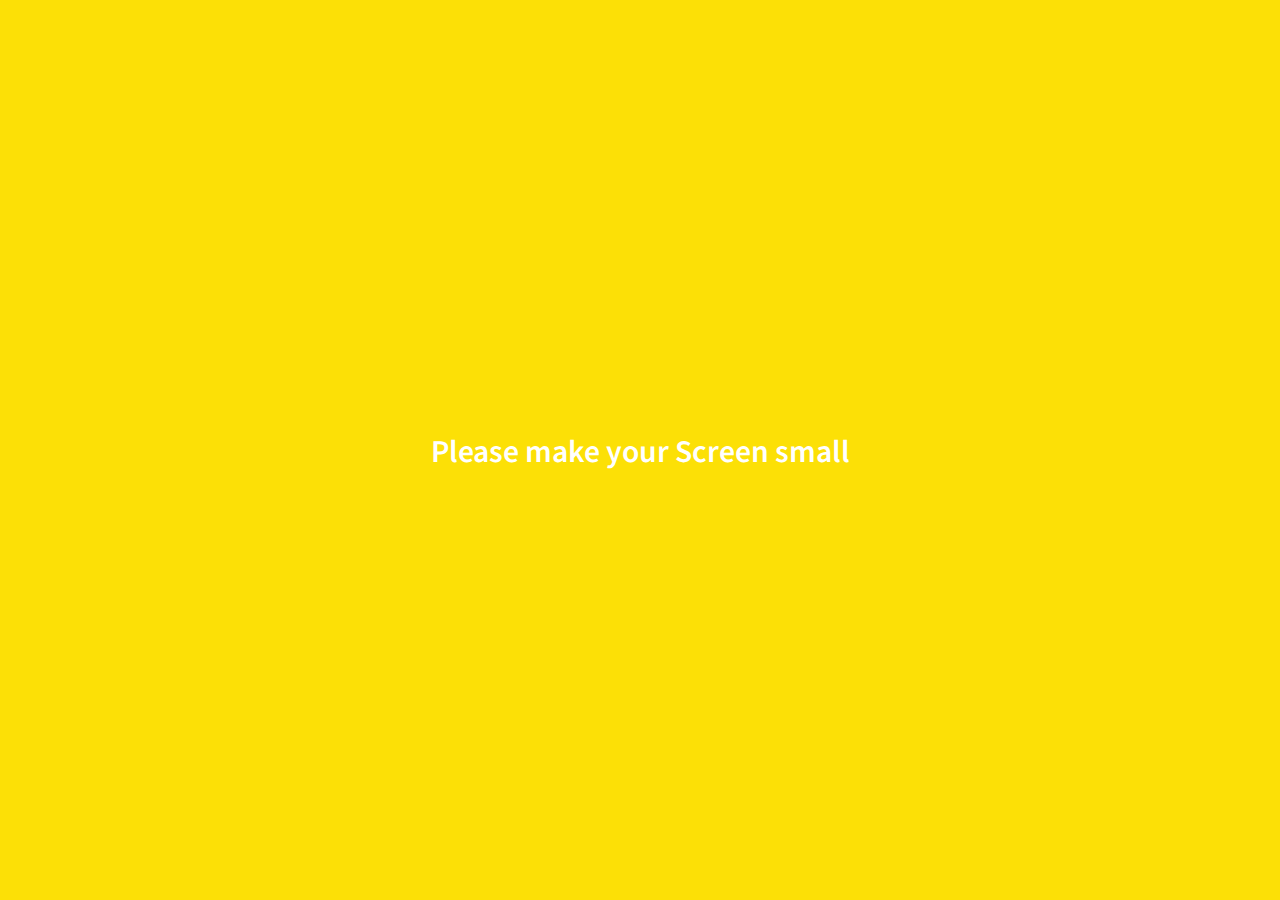
<file: index.html>
<!DOCTYPE html>
<html lang="en">
<head>
    <meta charset="UTF-8">
    <meta name="viewport" content="width=device-width, initial-scale=1.0">
    <link
      rel="stylesheet"
      href="https://use.fontawesome.com/releases/v5.7.2/css/all.css"
      integrity="sha384-fnmOCqbTlWIlj8LyTjo7mOUStjsKC4pOpQbqyi7RrhN7udi9RwhKkMHpvLbHG9Sr"
      crossorigin="anonymous"
    />
    <link rel="stylesheet" href="css/style.css">
    <title>Chats | KAKAO CLONE</title>
    </head>
<body>
    <div class="status-bar">
        <span class="status-bar__clock">13:53</span>
        <div class="status-bar__column">
            <i class="fas fa-clock"></i>
            <i class="fas fa-volume-mute"></i>
            <i class="fas fa-wifi"></i>
            <i class="fas fa-battery-full"></i>
        <span class="status-bar__battery-level">100%</span>
        </div>
    </div>
    <header class="header">
        <div class="header__header__column">
            <h1 class="header__title">Chats</h1>
        </div>
        <div class="header__header__column">
            <span class="header__icon">
                <a href="find.html">
                <i class="fas fa-search"></i>
            </a>
            </span>
            <span class="header__icon">
                <i class="far fa-comment"></i>
            </span>
            <span class="header__icon">
                <i class="fas fa-cog"></i>
            </span>
        </div>
        </header>
        <!--메인파트-->
        <main class="chats">
            <ul class="chats__list">
                <!--이부분 링크-->
                <li class="chats__chat chat">
                    <a href="chat.html">
                        <div class="friends__friend friend friend--lg">
                            <div class="friend__column">
                                <img src="yuri2.jpg" alt="" class="g-avartar friend__avatar">
                                <div class="friend__content">
                                    <span class="friend__name">Yuri</span>
                                    <span class="friend__bottom-text">
                                        Going home!
                                    </span>
                                </div>
                            </div>
                            <div class="friend__column">
                                <div class="friend__now-listening">
                                    <span class="chat__timestamp">
                                        March 8
                                    </span>
                                </div>
                            </div>
                        </div>
                    </a>
                </li>
            </ul>
        </main>
        <!--네이게이션바-->
        <nav class="nav">
            <ul class="nav__list">
                <li class="nav__list-item"><a href="friends.html" class="nav__list-link">
                    <i class="far fa-user"></i></a>
                </li>
                <li class="nav__list-item"><a href="index.html" class="nav__list-link">
                    <div class="nav__badge">8</div>
                    <i class="fas fa-comment"></i></a>
                </li>
                <li class="nav__list-item"><a href="find.html" class="nav__list-link">
                <i class="fas fa-search"></i></a>
                </li>
                <li class="nav__list-item"><a href="more.html" class="nav__list-link">
                    <i class="fas fa-ellipsis-h"></i></a>
                </li>
            </ul>
        </nav>
        <div class="bigScreen">
            <span class="bigScreen__text">Please make your Screen small</span>
        </div>
    </body>
</html>
</file>
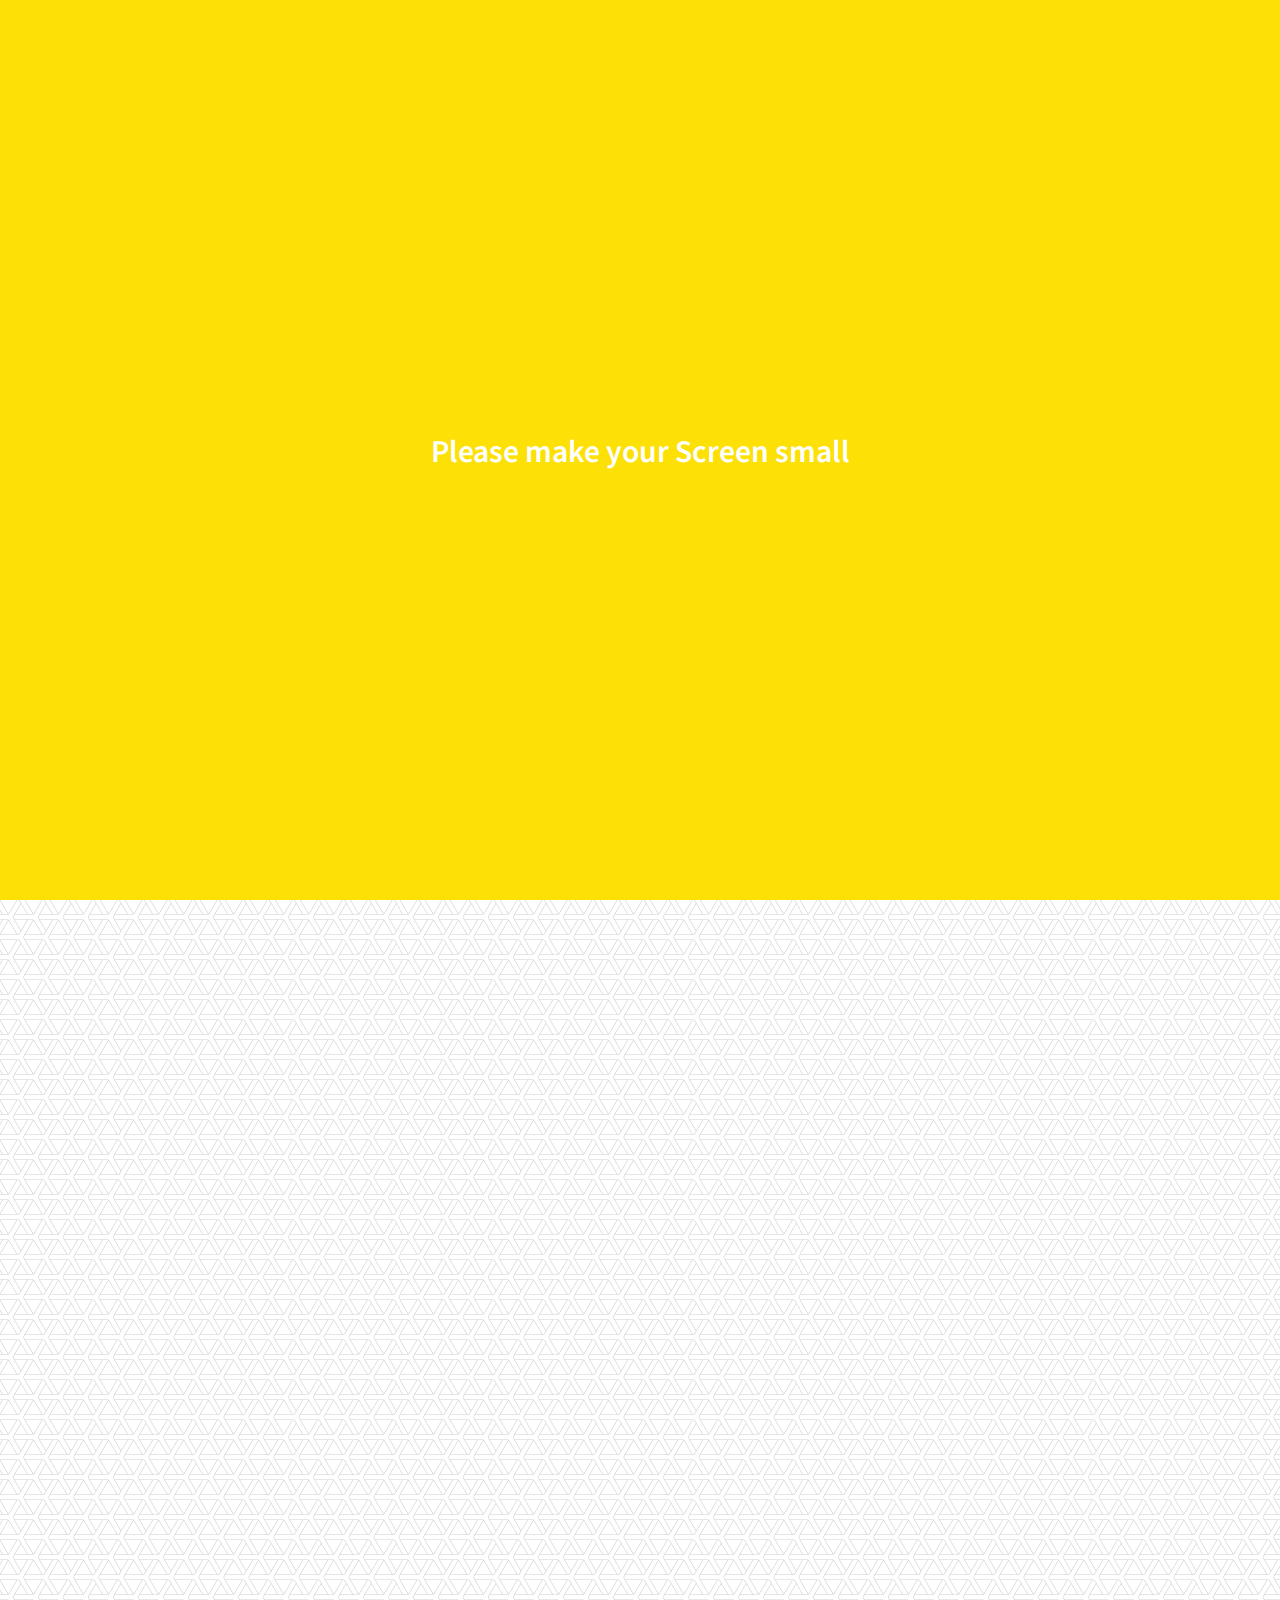
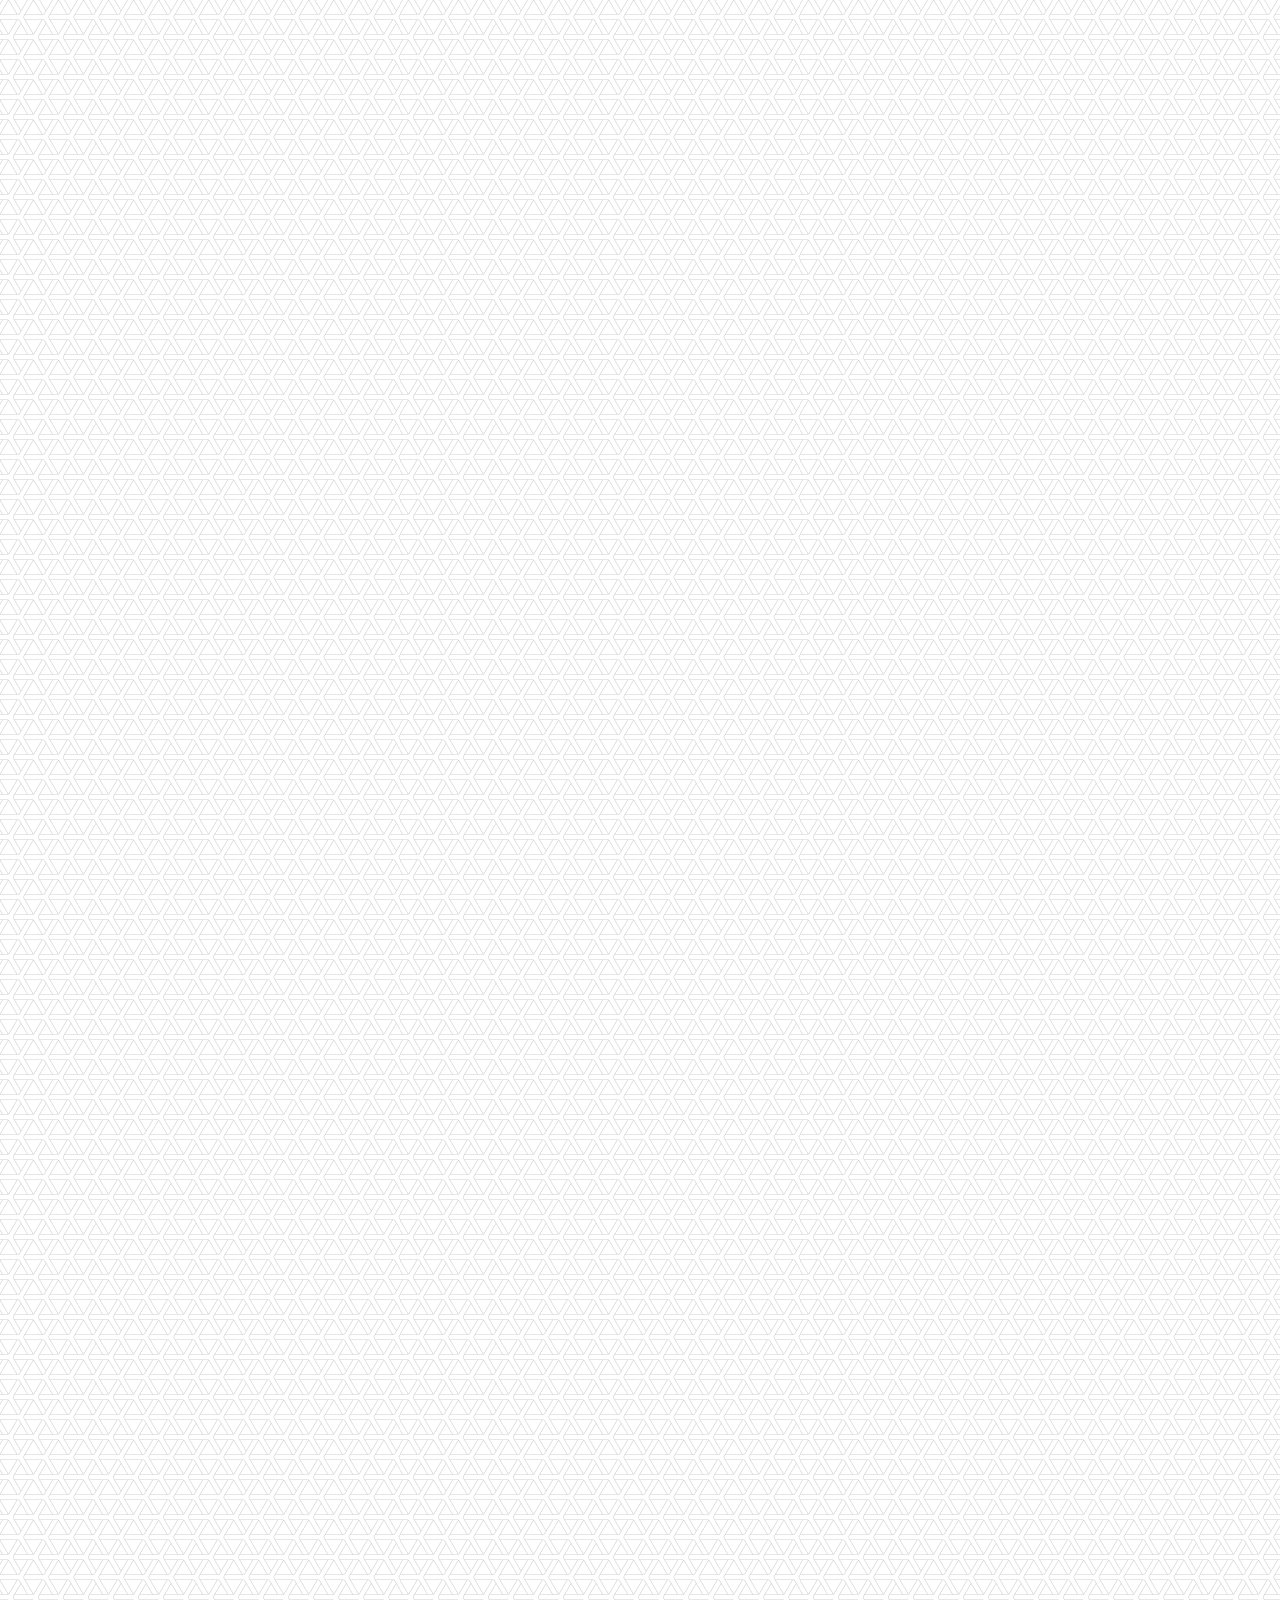
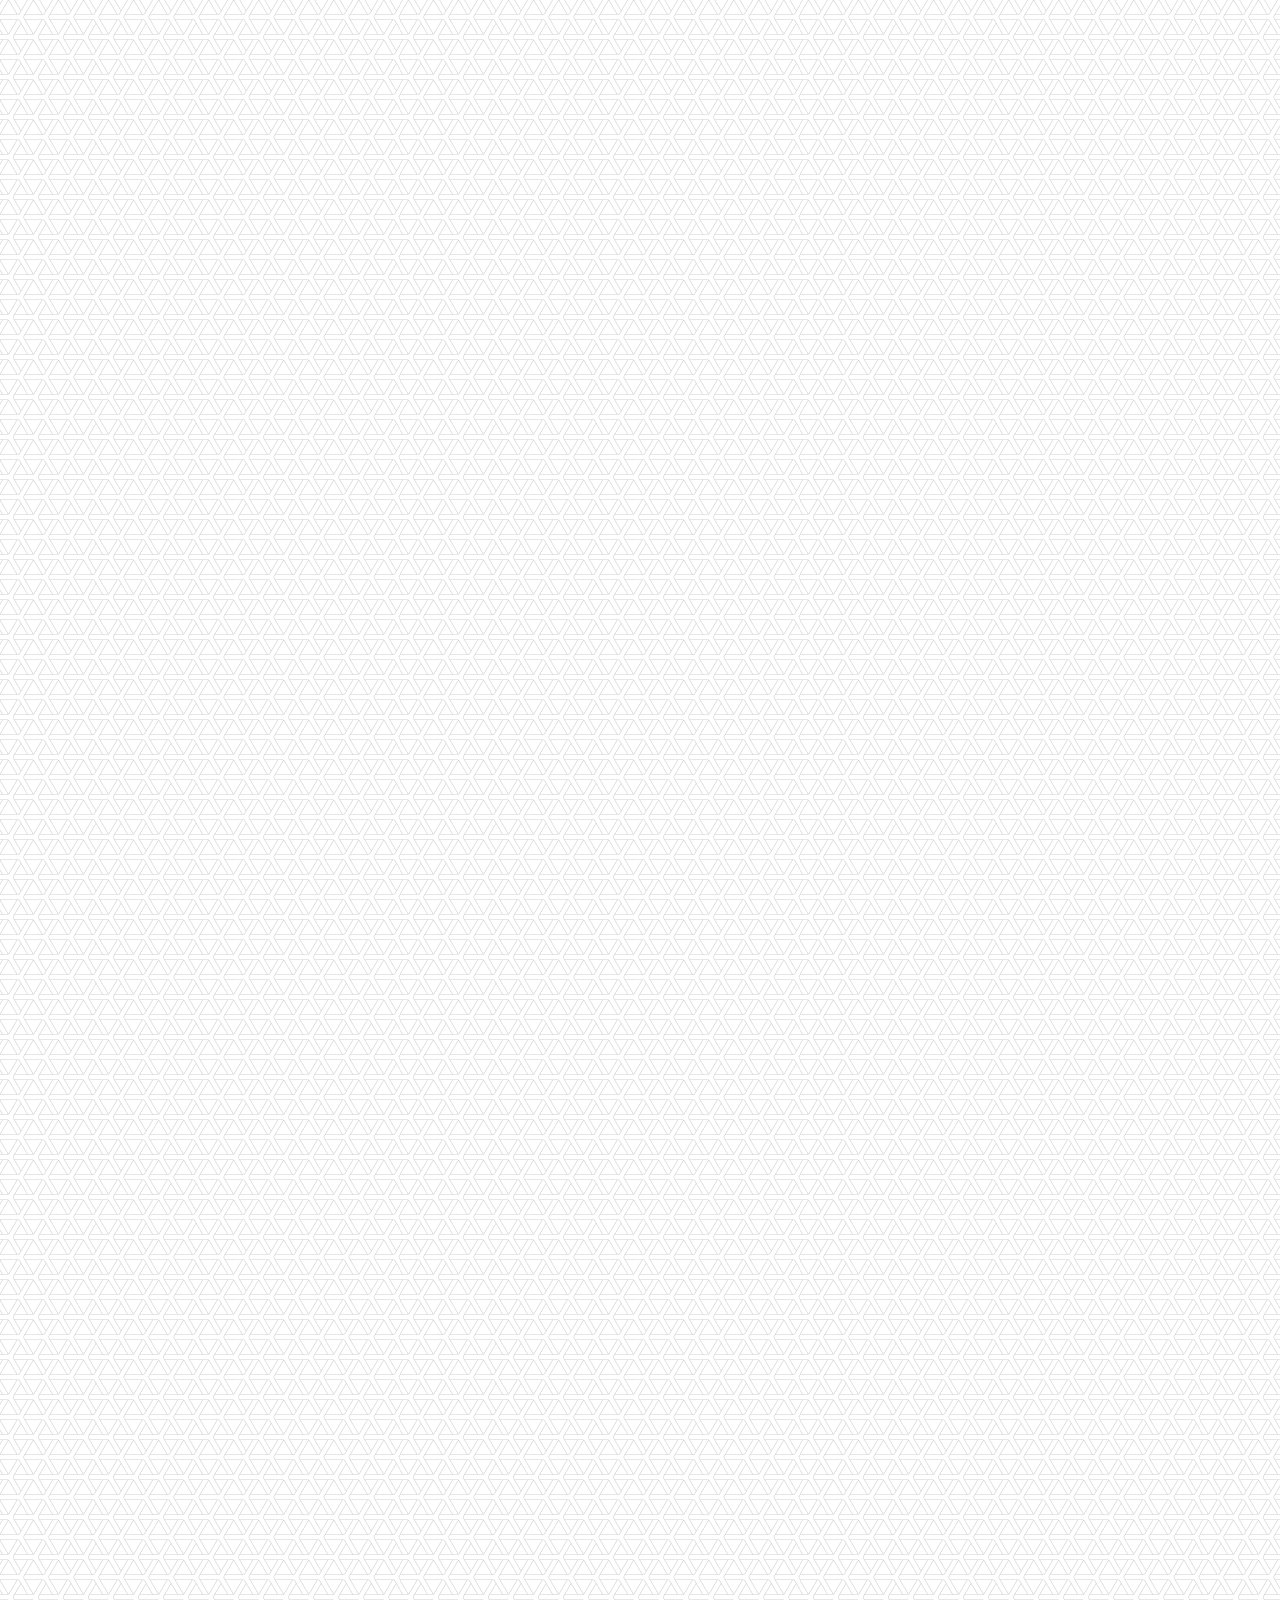
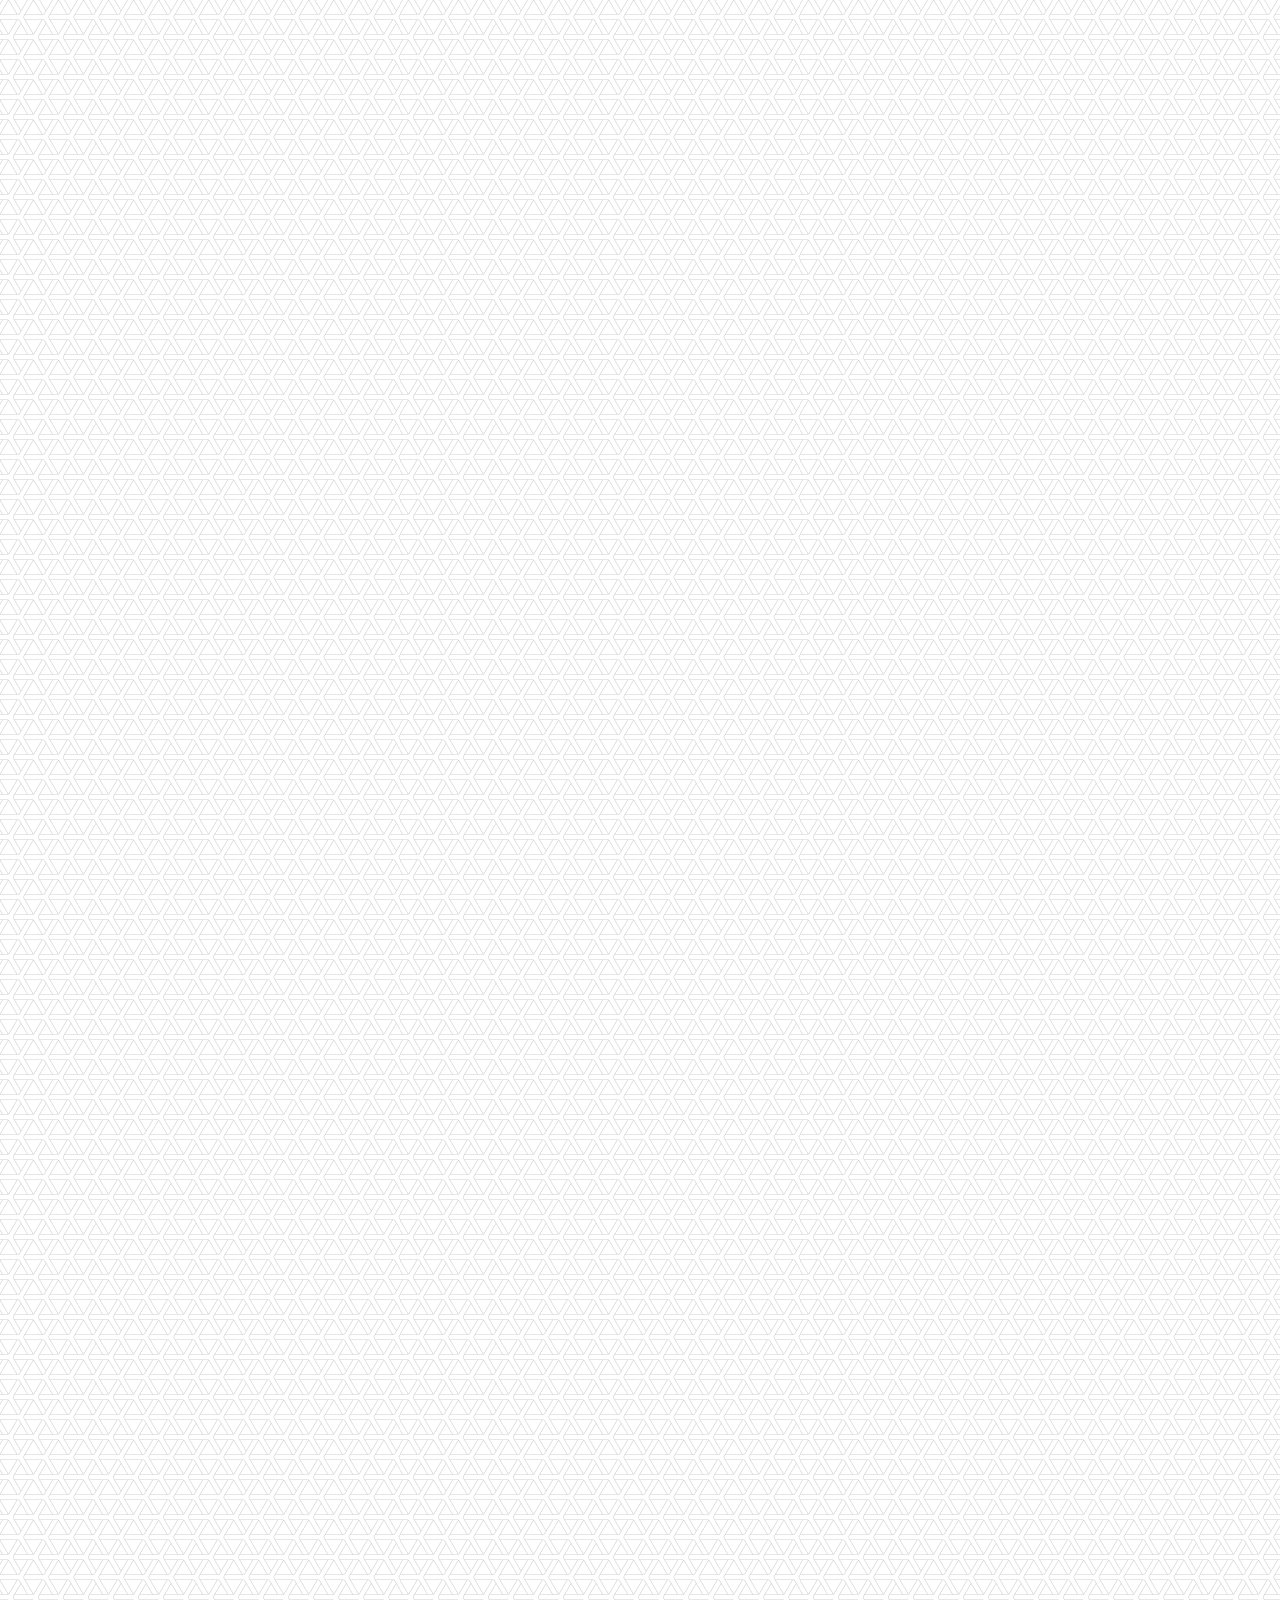
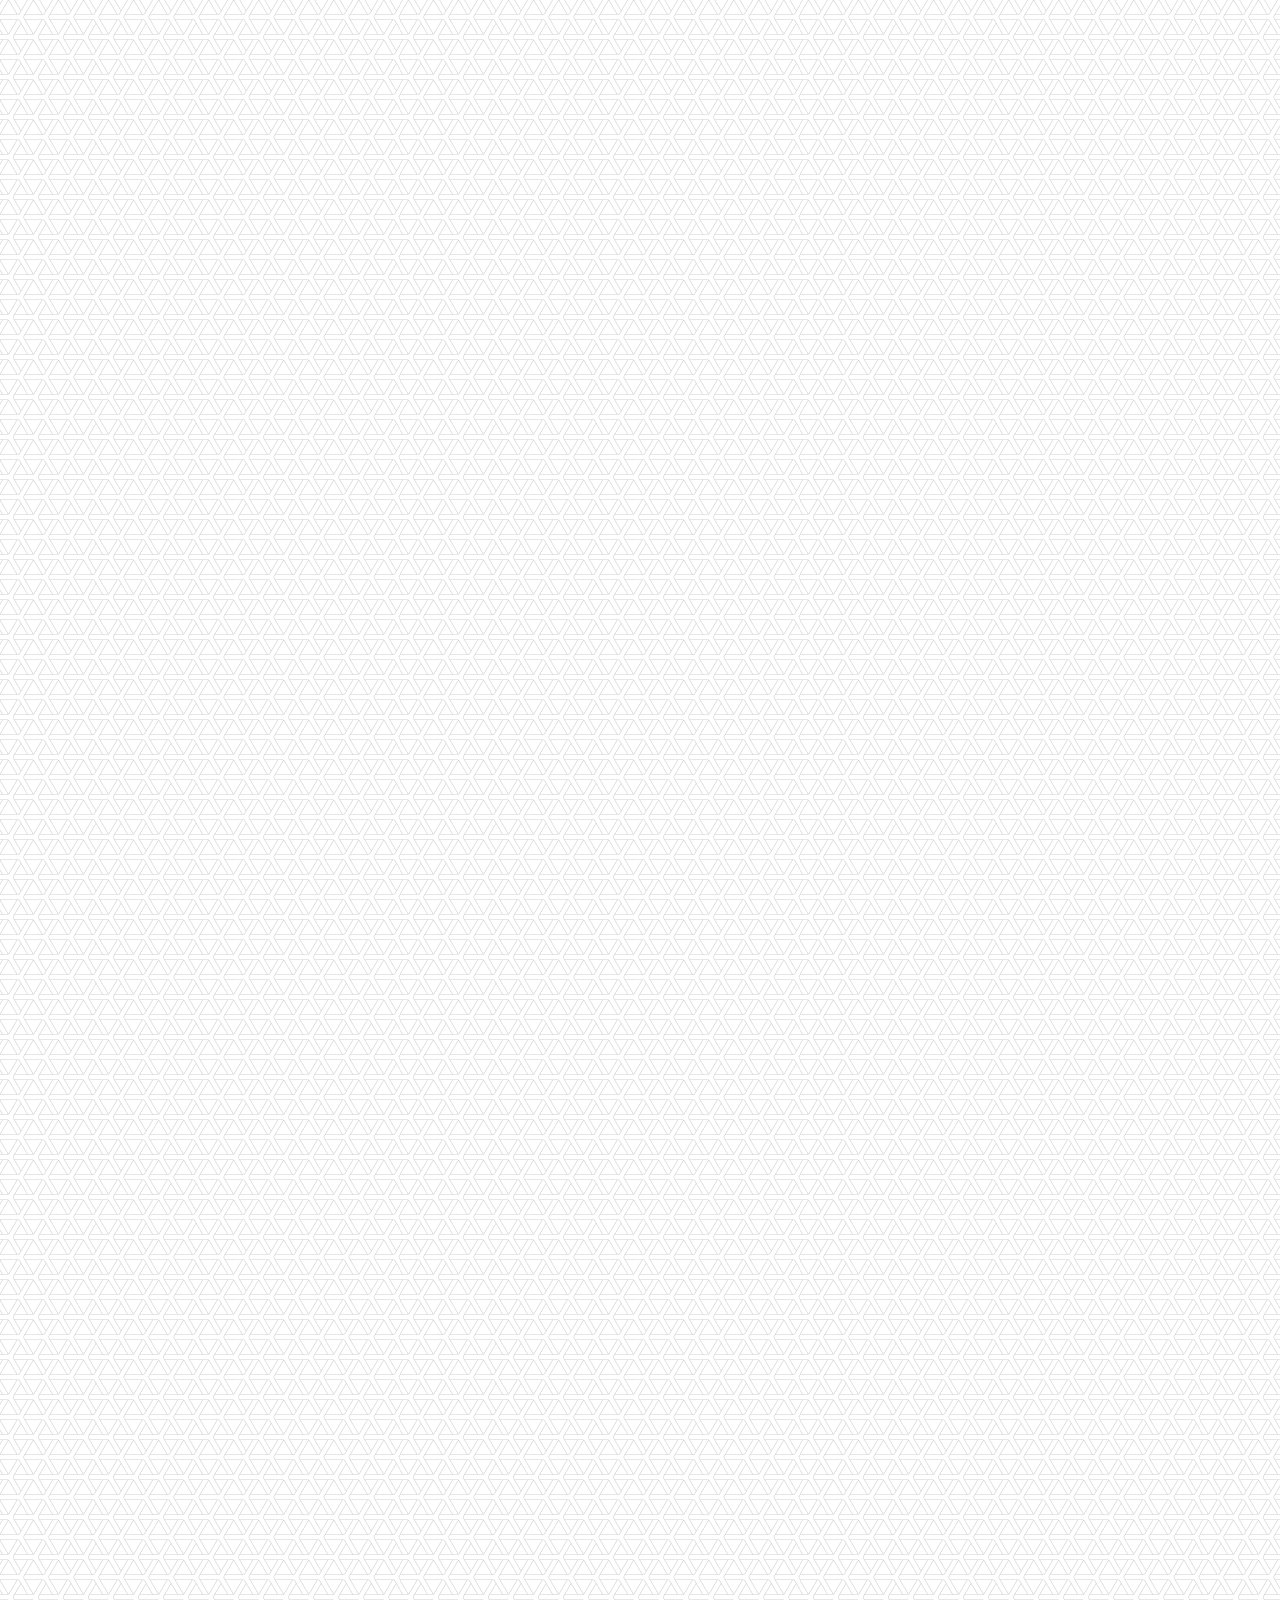
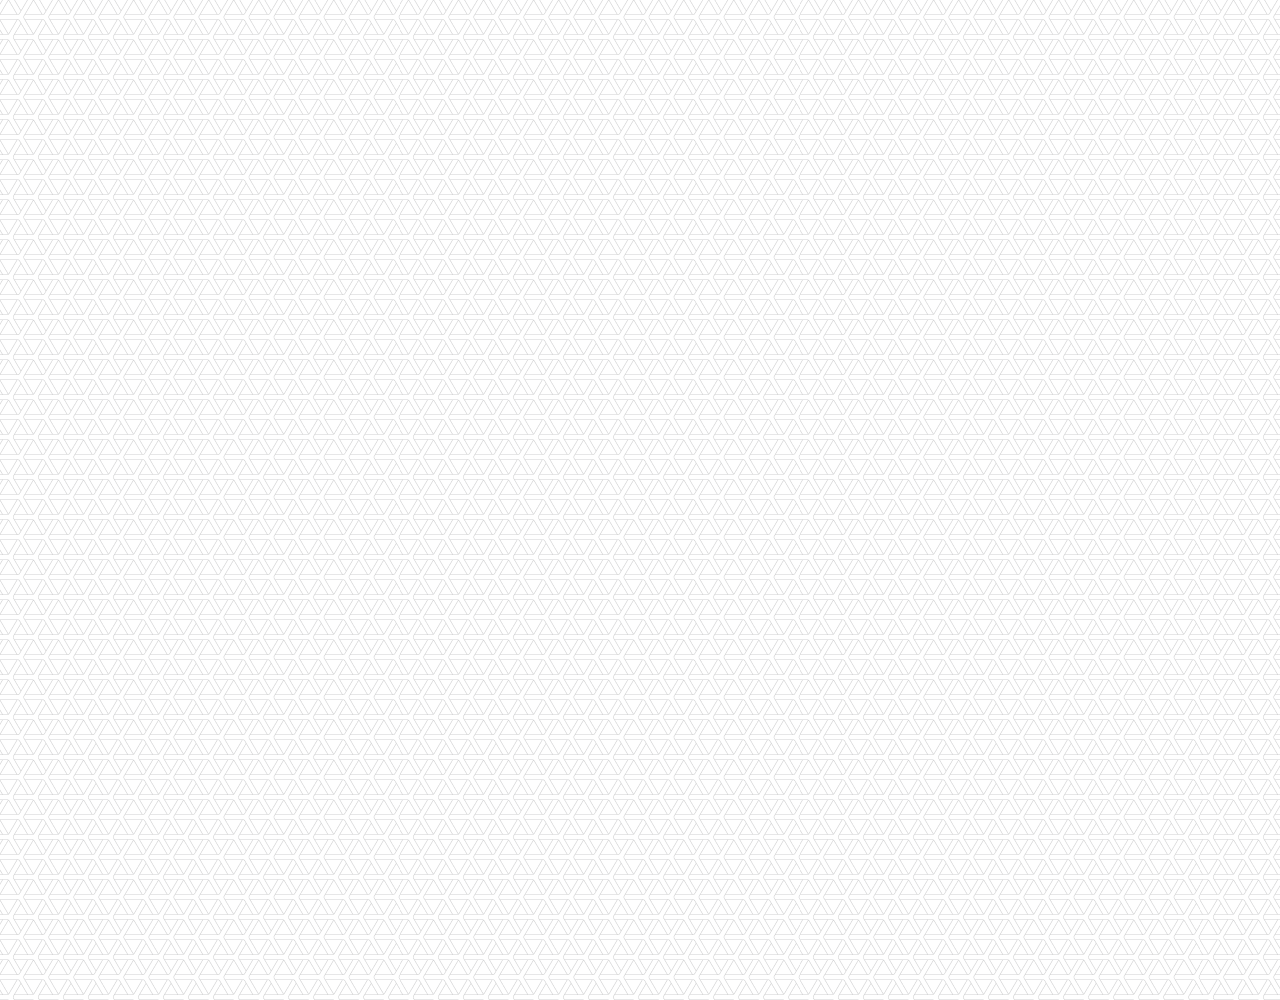
<file: chat.html>
<!DOCTYPE html>
<html lang="en">
<head>
    <meta charset="UTF-8">
    <meta name="viewport" content="width=device-width, initial-scale=1.0">
    <link
      rel="stylesheet"
      href="https://use.fontawesome.com/releases/v5.7.2/css/all.css"
      integrity="sha384-fnmOCqbTlWIlj8LyTjo7mOUStjsKC4pOpQbqyi7RrhN7udi9RwhKkMHpvLbHG9Sr"
      crossorigin="anonymous"
    />
    <link rel="stylesheet" href="css/style.css">
    <title>Chat | KAKAO CLONE</title>
    </head>
   
    <body class="chats-body">
        <div class="header-wrapper">
          <div class="status-bar">
            <div class="status-bar__column">
              <span class="status-bar__clock">00:00</span>
            </div>
            <div class="status-bar__column">
              <i class="fas fa-clock"></i>
              <i class="fas fa-volume-mute"></i>
              <i class="fas fa-wifi"></i>
              <span class="status-bar__battery-level">100%</span>
              <i class="fas fa-battery-full"></i>
            </div>
          </div>
          <header class="header">
            <div class="header__header-column">
              <a href="index.html" class="header__back-btn">
                <i class="fas fa-arrow-left"></i>
              </a>
              <h1 class="header__title">Yuri</h1>
            </div>
            <div class="header__header-column">
              <span class="header__icon">
                <i class="fas fa-search"></i>
              </span>
              <span class="header__icon">
                <i class="fas fa-bars"></i>
              </span>
            </div>
          </header>
        </div>


        <!--메인파트-->
        <main class="chat-screen">
            <ul class="chat__messages">
                <!--타임스탬프-->
                <span class="chat__timestamp">Wednesday, March 25, 2020</span>
                <!--나에게 온 메세지 표기-->
                <li class="incoming-message message">
                    <img src="yuri2.jpg" class="m-avatar message__avatar">
                    <div class="message__content">
                        <span class="message__bubble">
                            Congrats I love you!
                        </span>
                        <span class="message_author">Yuri</span>
                    </div>
                </li>
                <!--내가 보낸 메세지 출력-->
                <li class="sent-message message">
                    <div class="message__content">
                        <span class="message__bubble">
                            Thx :) See you soon!
                        </span>
                    </div>
                </li>
                <li class="incoming-message message">
                    <img src="yuri2.jpg" class="m-avatar message__avatar" />
                    <div class="message__content">
                        <span class="message__bubble">
                        Congrats I love you!
                    </span>
                    <span class="message_author">Yuri</span>
                </div>
            </li>
            <li class="sent-message message">
                <div class="message__content">
                    <span class="message__bubble">
                        Thank you see you soon!
                    </span>
                </div>
            </li>
        </ul>
    </main>
        
        <!--쳇 섹션-->
      <div class="chat__write--container">
        <input class="chat__write" type="text" placeholder="Send Message" class="chat__write-input">
          
        <div class="chat__icon-left chat__icon">
            <i class="far fa-plus-square"></i>
          </div>
          <div class="chat__icon-right chat__icon">
              <span class="chat__write-icon">
                  <i class="far fa-smile-wink"></i>
              </span>
              <span class="chat__write-icon">
                <i class="fas fa-microphone"></i>
              </span>
          </div>
      </div>
      <div class="bigScreen">
        <span class="bigScreen__text">Please make your Screen small</span>
    </div>
</body>
</html>
</file>
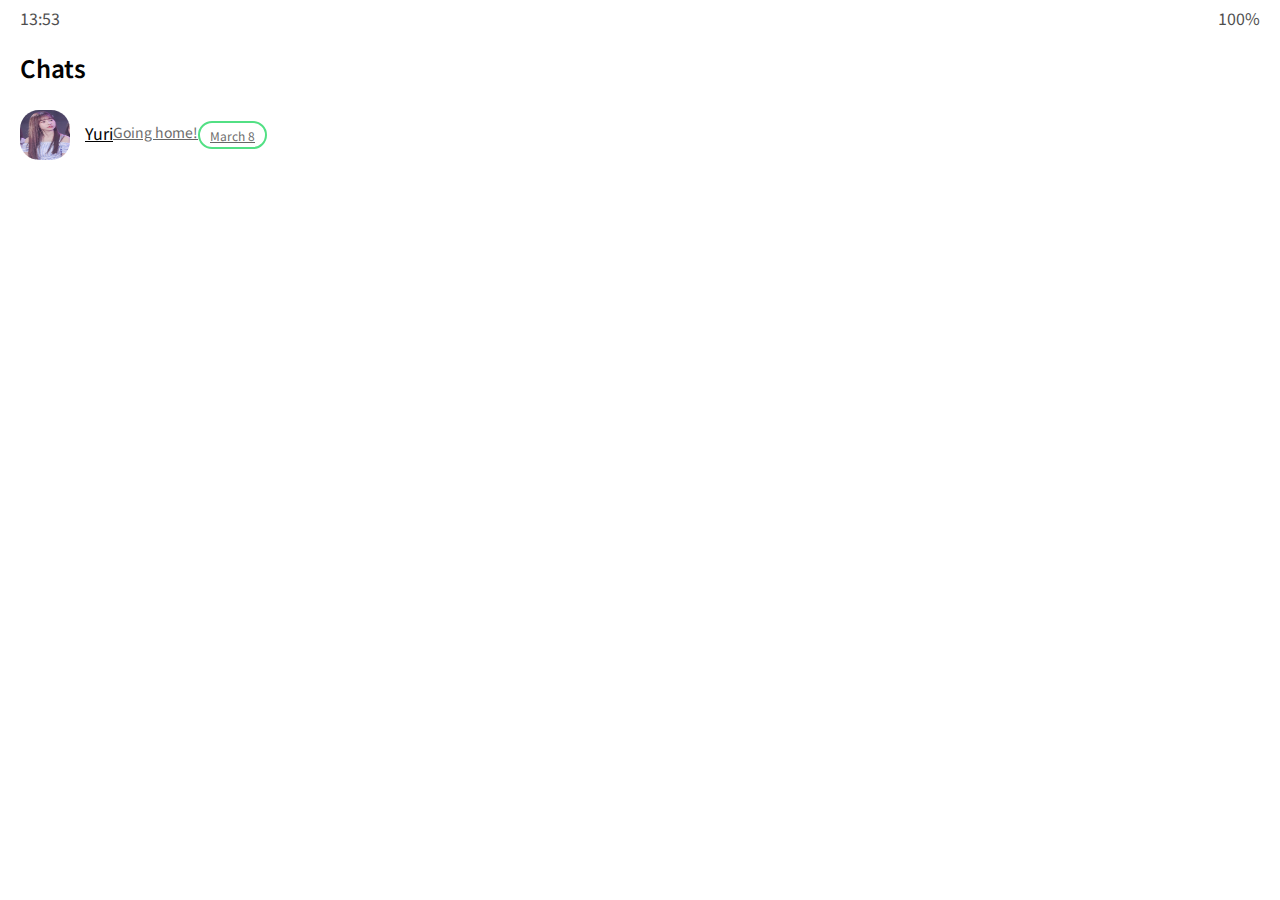
<file: chats.html>
<!DOCTYPE html>
<html lang="en">
<head>
    <meta charset="UTF-8">
    <meta name="viewport" content="width=device-width, initial-scale=1.0">
    <link
      rel="stylesheet"
      href="https://use.fontawesome.com/releases/v5.7.2/css/all.css"
      integrity="sha384-fnmOCqbTlWIlj8LyTjo7mOUStjsKC4pOpQbqyi7RrhN7udi9RwhKkMHpvLbHG9Sr"
      crossorigin="anonymous"
    />
    <link rel="stylesheet" href="css/style.css">
    <title>Chats | KAKAO CLONE</title>
    </head>
<body>
    <div class="status-bar">
        <span class="status-bar__clock">13:53</span>
        <div class="status-bar__column">
            <i class="fas fa-clock"></i>
            <i class="fas fa-volume-mute"></i>
            <i class="fas fa-wifi"></i>
            <i class="fas fa-battery-full"></i>
        <span class="status-bar__battery-level">100%</span>
        </div>
    </div>
    <header class="header">
        <div class="header__header__column">
            <h1 class="header__title">Chats</h1>
        </div>
        <div class="header__header__column">
            <span class="header__icon">
                <a href="find.html">
                <i class="fas fa-search"></i>
            </a>
            </span>
            <span class="header__icon">
                <i class="far fa-comment"></i>
            </span>
            <span class="header__icon">
                <i class="fas fa-cog"></i>
            </span>
        </div>
        </header>
        <!--메인파트-->
        <main class="chats">
            <ul class="chats__list">
                <!--이부분 링크-->
                <li class="chats__chat chat">
                    <a href="chat.html">
                        <div class="friends__friend friend friend--lg">
                            <div class="friend__column">
                                <img src="yuri2.jpg" alt="" class="g-avartar friend__avatar">
                                <div class="friend__content">
                                    <span class="friend__name">Yuri</span>
                                    <span class="friend__bottom-text">
                                        Going home!
                                    </span>
                                </div>
                            </div>
                            <div class="friend__column">
                                <div class="friend__now-listening">
                                    <span class="chat__timestamp">
                                        March 8
                                    </span>
                                </div>
                            </div>
                        </div>
                    </a>
                </li>
            </ul>
        </main>
        <!--네이게이션바-->
        <nav class="nav">
            <ul class="nav__list">
                <li class="nav__list-item"><a href="friends.html" class="nav__list-link">
                    <i class="far fa-user"></i></a>
                </li>
                <li class="nav__list-item"><a href="chats.html" class="nav__list-link">
                    <div class="nav__badge">8</div>
                    <i class="fas fa-comment"></i></a>
                </li>
                <li class="nav__list-item"><a href="find.html" class="nav__list-link">
                <i class="fas fa-search"></i></a>
                </li>
                <li class="nav__list-item"><a href="more.html" class="nav__list-link">
                    <i class="fas fa-ellipsis-h"></i></a>
                </li>
            </ul>
        </nav>
</body>
</html>
</file>
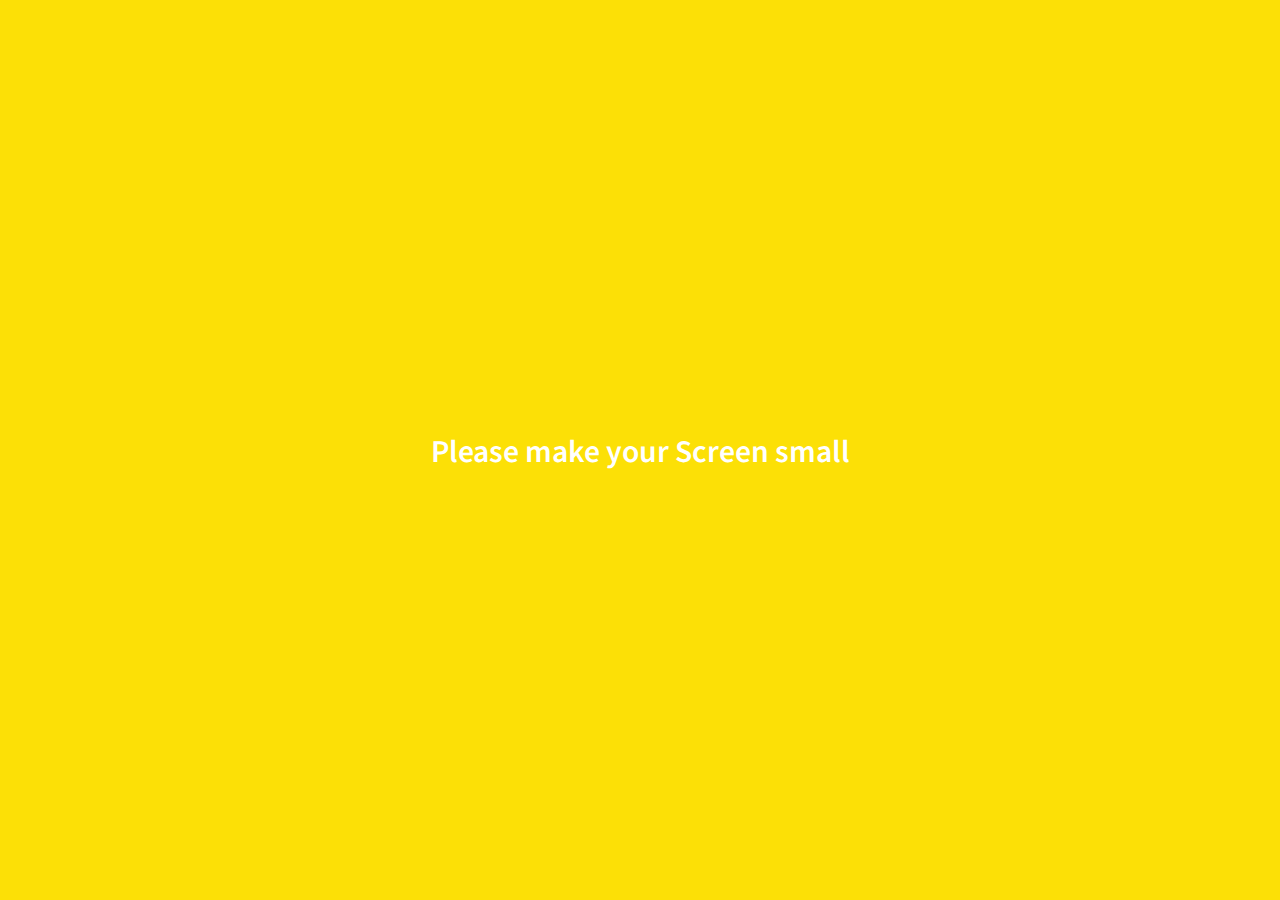
<file: more.html>
<!DOCTYPE html>
<html lang="en">
<head>
    <meta charset="UTF-8">
    <meta name="viewport" content="width=device-width, initial-scale=1.0">
    <link
      rel="stylesheet"
      href="https://use.fontawesome.com/releases/v5.7.2/css/all.css"
      integrity="sha384-fnmOCqbTlWIlj8LyTjo7mOUStjsKC4pOpQbqyi7RrhN7udi9RwhKkMHpvLbHG9Sr"
      crossorigin="anonymous"
    />
    <link rel="stylesheet" href="css/style.css">
    <title>More | KAKAO CLONE</title>
    </head>
<body>
    <div class="status-bar">
        <span class="status-bar__clock">13:53</span>
        <div class="status-bar__column">
            <i class="fas fa-clock"></i>
            <i class="fas fa-volume-mute"></i>
            <i class="fas fa-wifi"></i>
            <i class="fas fa-battery-full"></i>
        <span class="span status-bar__battery-level">100%</span>
        </div>
    </div>
    <header class="header">
        <div class="header__header__column">
            <h1 class="header__title">More</h1>
        </div>
        <div class="header__header__column">
            <span class="header__icon">
                <a href="find.html">
                <i class="fas fa-search"></i>
                </a>
            </span>
            <span class="header__icon">
                <i class="fas fa-qrcode"></i>
            </span>
            <span class="header__icon">
                <a href="setting.html">
                <i class="fas fa-cog"></i>
                </a>
            </span>
        </div>
        </header>

        <main class="more">
            <header class="more_header">
                <div class="friends__friend friend friend--lg">
                    <div class="friend__column">
                      <img src="myself.jpg" class="g-avatar friend__avatar" />
                      <div class="friend__content">
                        <span class="friend__name">
                          박현민
                        </span>
                        <span class="friend__status">
                          pok_holiday@naver.com
                        </span>
                      </div>
                    </div>
                    <div class="friend__column">
                      <i class="far fa-comment-alt fa-2x"></i>
                    </div>
                  </div>
                <ul class="more__btn-list">
                    <li class="more__btn">
                        <span class="more__btn-icon">
                            <i class="far fa-smile fa-2x"></i>
                        </span>
                        <span class="more__btn-title">
                            Emoticons
                        </span>
                    </li>

                    <li class="more__btn">
                        <span class="more__btn-icon">
                            <i class="fas fa-brush fa-2x"></i>
                        </span>
                        <span class="more__btn-title">
                            theme
                        </span>
                    </li>

                    <li class="more__btn">
                        <span class="more__btn-icon">
                            <i class="fab fa-kickstarter-k fa-2x"></i>                          
                        </span>
                        <span class="more__btn-title">
                            Account
                        </span>
                    </li>
                </ul>
            </header>

            <section class="more__suggestions">
                <h5 class="more__title">Suggestions</h5>
                <ul class="more__suggestions-list">
                    <li class="more__suggestion suggestion">
                        <span class="suggestion__icon">
                            <i class="fas fa-quote-right fa-2x"></i>
                        </span>
                        <span class="suggestion__title">KaKao Story</span>
                    </li>
                    <li class="more__suggestion suggestion">
                        <span class="suggestion__icon"><i class="fas fa-beer fa-2x"></i></span>
                        <span class="suggestion__title">kakao friends</span>
                    </li>
                    <li class="more__suggestion suggestion">
                        <span class="suggestion__icon"><i class="fas fa-gamepad fa-2x"></i></span>
                        <span class="suggestion__title">Games</span>
                    </li>
                </ul>
            </section>
        </main>


        <!-- 네비게이션 전 파일 동일 위치 고정 적용 (전)-->
        <nav class="nav">
            <ul class="nav__list">
                <li class="nav__list-item"><a href="friends.html" class="nav__list-link">
                    <i class="far fa-user"></i>
                </a>
                </li>
                <li class="nav__list-item"><a href="index.html" class="nav__list-link">
                    <div class="nav__badge">8</div>
                    <i class="fas fa-comment"></i></a>
                </li>
                <li class="nav__list-item"><a href="find.html" class="nav__list-link">
                    <i class="fas fa-search"></i>
                </a>
                </li>
                <li class="nav__list-item"><a href="more.html" class="nav__list-link">
                    <i class="fas fa-ellipsis-h"></i>
                </a>
                </li>
            </ul>
        </nav>
        <div class="bigScreen">
            <span class="bigScreen__text">Please make your Screen small</span>
        </div>
</body>
</html>
</file>
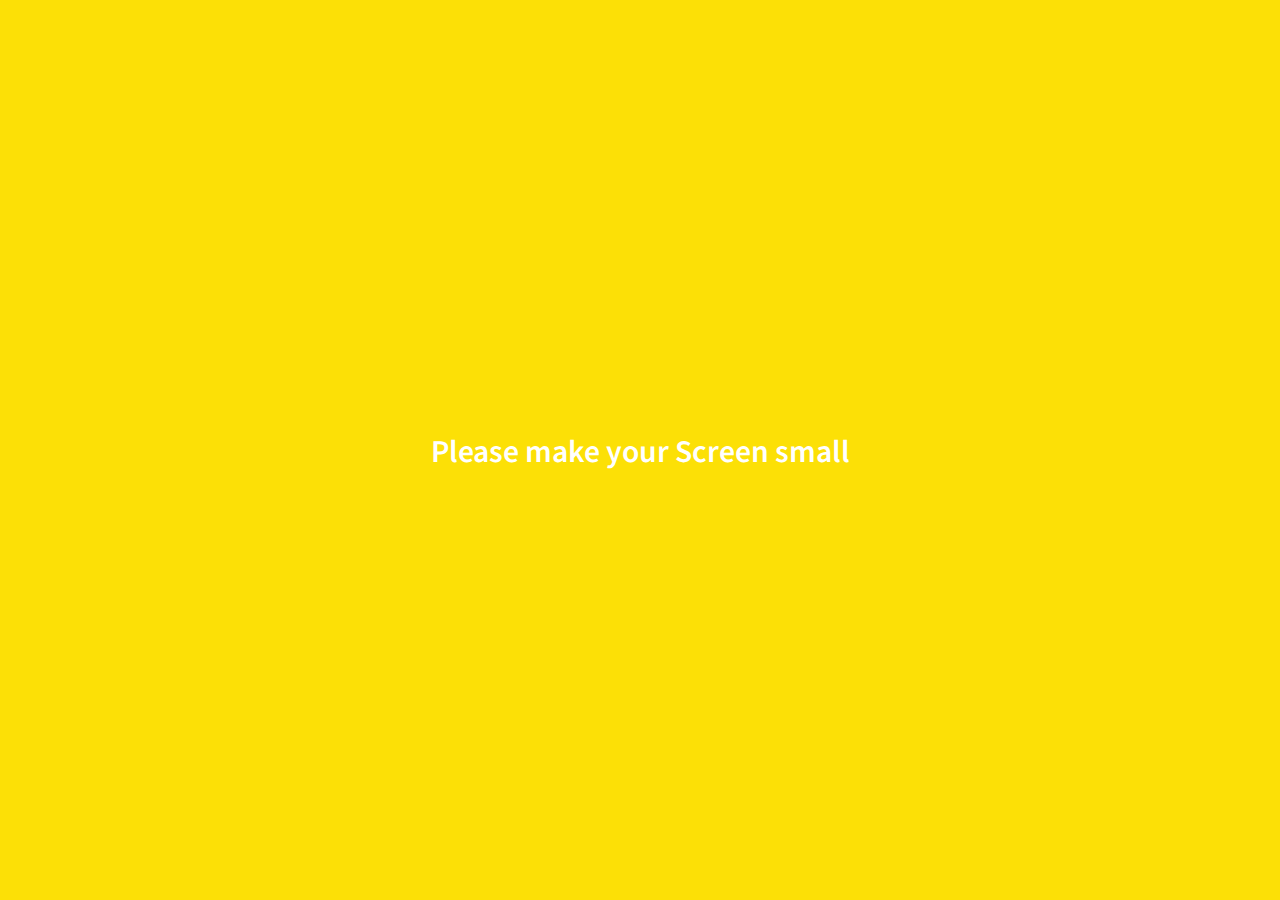
<file: setting.html>
<!DOCTYPE html>
<html lang="en">
<head>
    <meta charset="UTF-8">
    <meta name="viewport" content="width=device-width, initial-scale=1.0">
    <link
      rel="stylesheet"
      href="https://use.fontawesome.com/releases/v5.7.2/css/all.css"
      integrity="sha384-fnmOCqbTlWIlj8LyTjo7mOUStjsKC4pOpQbqyi7RrhN7udi9RwhKkMHpvLbHG9Sr"
      crossorigin="anonymous"
    />
    <link rel="stylesheet" href="css/style.css">
    <title>Settings | KAKAO CLONE</title>
    </head>
<body>
    <div class="status-bar">
        <span class="status-bar__clock">13:53</span>
        <div class="status-bar__column">
            <i class="fas fa-clock"></i>
            <i class="fas fa-volume-mute"></i>
            <i class="fas fa-wifi"></i>
            <i class="fas fa-battery-full"></i>
        <span class="span status-bar__battery-level">100%</span>
        </div>
    </div>
    <header class="header">
        <div class="header__header-column">
                <a href="more.html" class="header__back-btn">
                    <i class="fas fa-arrow-left"></i>
                </a>
            <h1 class="header__title">Settings</h1>
        </div>
        <div class="header__header-column">
            <span class="header__icon">
                <a href="find.html">
                    <i class="fas fa-search"></i>
                </a>
            </span>
        </div>
        </header>
        <main class="settings">
            <section class="settings__sections">
                <ul class="settings__list">
                    <li class="settings__setting">
                        <span class="settings__icon">
                            <i class="fas fa-lock"></i>
                        </span>
                        <span class="settings__title">Privacy</span>
                    </li>

                    <li class="settings__setting">
                        <span class="settings__icon">
                            <i class="far fa-bell"></i>
                        </span>
                        <span class="settings__title">Notification</span>
                    </li>

                    <li class="settings__setting">
                        <span class="settings__icon">
                            <i class="far fa-user"></i>
                        </span>
                        <span class="settings__title">Friends</span>
                    </li>
                </ul>
            </section>
        </main>


        <div class="bigScreen">
            <span class="bigScreen__text">Please make your Screen small</span>
        </div>
    </body>
</html>
</file>
<file: css/style.css>
@import url('https://fonts.googleapis.com/css?family=Noto+Sans+KR:100&display=swap');

@import "reset.css";
@import "status-bar.css";
@import "header.css";
@import "nav-bar.css";
@import "friends.css";
@import "friend.css";
@import "more.css";
@import "settings.css";
@import "chat.css";
@import "mobile.css";


*{
    box-sizing:border-box;
}
/* 
    모든 브라우저의 style 을 따르지 않고 통일된 크기를 정해주기 위해서 reset 사용
*/

body{
    background-color:white;
    padding:10px 20px;
    color:#020202;
    font-family: "Noto Sans KR" ;

}

a{
    color:inherit;
}

@keyframes fadeIn{
    from{
        opacity: 0;;
        transform: translateY(40px);
    }
    to{
        opacity: 1;
        transform: none;
    }
}


main{
    animation:fadeIn 0.5s ease-in-out;
}
</file>
